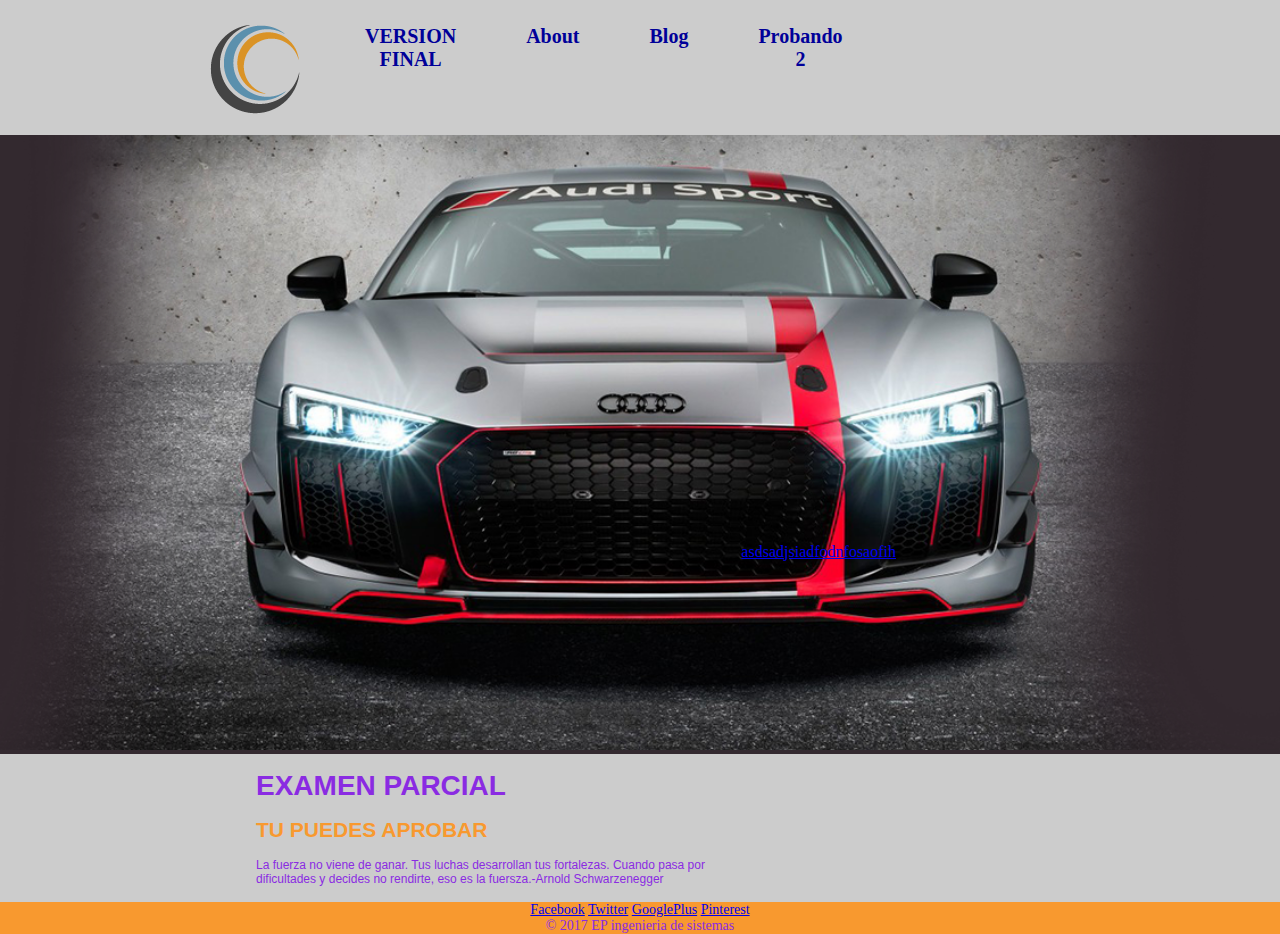
<file: public_html/index.html>
<!DOCTYPE html>
<!--
To change this license header, choose License Headers in Project Properties.
To change this template file, choose Tools | Templates
and open the template in the editor.
-->
<html>
    <head>
        <title>Bienvenidos al examen</title>
        <meta charset="UTF-8">
        <meta name="viewport" content="width=device-width, initial-scale=1.0">
        <link rel="icon" type="image/png" href="imagenes/logo01.png"/>
        <link href="css/estilos.css" rel="stylesheet" type="text/css"/>
    </head>
    <body>
        <div id="container"> 
            <header id="header1">
                <nav>
                    <a href="index.html" class="logo"><img src="imagenes/logo01.png" alt=""/></a>
                    <ul id="navigation">
                        <li class="selected"><a href="index.html">VERSION FINAL</a></li>
                        <li class="menu"><a href="vista/about.html">About</a></li>                        
                        <li class="menu"><a href="vista/blog.html">Blog</a></li>
                        <li class="menu"><a href="vista/contact.html">Probando 2</a></li>
                    </ul>
                </nav>
            </header>   
            <section id="body" class="home">
                <header id="header2">
                    <img src="imagenes/bg-home.png" alt=""/>
                    <div>
                        <a href="#">asdsadjsiadfodnfosaofih</a>
                    </div>
                </header>
                <article class="body">
                    <div>
                        <div>
                            <br>
                            <h1>EXAMEN PARCIAL</h1><br>
                            <h2>TU PUEDES APROBAR</h2><br>
                            <P>La fuerza no viene de ganar. Tus luchas desarrollan tus fortalezas. Cuando pasa por<br> dificultades y decides no rendirte, eso es la fuersza.-Arnold Schwarzenegger </P><br>
                        </div>
                    </div>
                </article>
            </section>
            <footer id="footer2">
                <div>
                    <div class="connect">
                        <a href="https://www.facebook.com" class="facebook">Facebook</a>
                        <a href="https://www.twitter.com" class="twiiter">Twitter</a>
                        <a href="https://plus.google.com/" class="googleplus">GooglePlus</a>
                        <a href="https://es.pinterest.com/" class="pinteres">Pinterest</a>


                    </div>
                    <p>&copy; 2017 EP ingenieria de sistemas</p>
                </div>

            </footer>
        </div>
    </body>
</html>
</file>
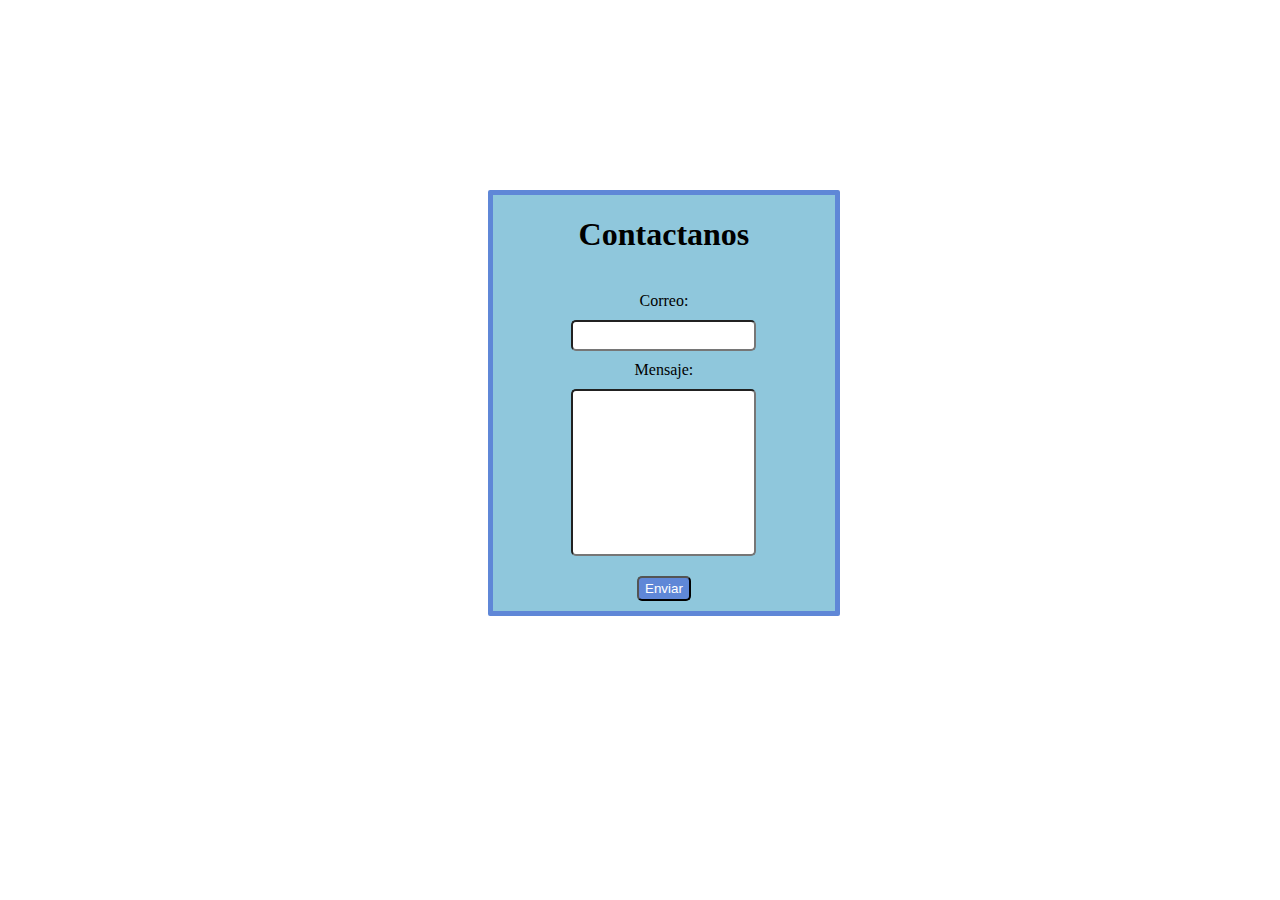
<file: public_html/vista/contact.html>
<!DOCTYPE html>
<!--
To change this license header, choose License Headers in Project Properties.
To change this template file, choose Tools | Templates
and open the template in the editor.
-->
<html>
    <head>
        <title>TODO supply a title</title>
        <meta charset="UTF-8">
        <meta name="viewport" content="width=device-width, initial-scale=1.0">
        <link href="../css/contact.css" rel="stylesheet" type="text/css"/>
    </head>
    <body>
        <form action="inicio.html">
            <div id="login">
                <h1>Contactanos</h1><br>
                Correo:<br>
                <input type="text" name="usuario"><br>
                Mensaje:<br>
                <input type="text" name="texto"><br>
                <input type="submit" name="boton" value="Enviar">
            </div>
        </form>
    </body>
</html>
</file>
<file: public_html/css/estilos.css>
*{
    margin: 0;
    padding: 0;
}
body{
    height: auto;
    
}
#container{
    width: 100%;
    height: auto;
    position: absolute;   
}
#header1{
    background: #cccccc;
    width: 100%;
    height: 135px;
    position: absolute;
}
#header1 a{
    float: left;
}
#header1 ul {   
    overflow: hidden;    
}
#header1 li {
    float: right;
    margin: 0 5px;
    
}
#header1 li a:hover{
    color: blueviolet;
    transition-duration: 0.3s;
}
nav{
    position: absolute;
    right: 34%;
}
nav ul{
    
    display: flex;
    list-style: none;   
/*    position: absolute;*/
    
}
nav ul ul{
    display: none;    
}
nav a{
    font-weight: bold;
    display: block;
    color:#000099;
    padding: 25px 30px;
    text-decoration: none;
    text-align: center;
    font-size: 20px;
    margin-left: 0;
    
    
}

nav img{
    margin-left: 180px;
    float: left;
    
}
nav a img{
    left: 80%;
}
nav a:hover{
    color: blueviolet;
    transition-duration: 0.3s;    
}

nav ul li:hover ul{
    display: block;
    position: absolute;    
}
#body{
    height: auto;
    
}
#header2{
    background: #33292f;
    height: auto;
    position: static;
}
#header2 img{
    width: 100%;  
    z-index: 2;
}
#header2 a{
    z-index: 1;
    position: absolute;
    right: 30%;
    bottom: 40%;
    
}
.body{
    background: #cccccc;
    width: 100%;
    height: auto;
    font-size: 14px; 
    
}
.body div{    
    position: relative;
    left: 10%;
    font-family: sans-serif;
}
.body h2{
    color: #f8992f;
}
.body h1,p{
    color: blueviolet;
}
.body p{
    font-size: 12px;
}
footer{
    background: #f8992f;
    width: 100%;
    height: auto;
    font-size: 14px;
    text-align: center;
    
    
}
</file>
<file: public_html/css/contact.css>
*{
   
}
form{
    width: 27%;
    height: auto;
    background-color: #8fc7dc;
    text-align: center;
    border:#5f87d7 solid 5px;
    border-radius: 2px;
    margin: 15% 0 0 38%;
    min-height:  27%;
   
}

input{
    height: 25px;
    border-radius: 5px;
    margin: 10px 0;
}
input[type = submit]{
    background-color: #5f87d7;
    color: white;
}
input[type = submit]:hover{
    background: #002164;
}
input[name = texto]{
    padding-bottom:  40%;
   
}
</file>
